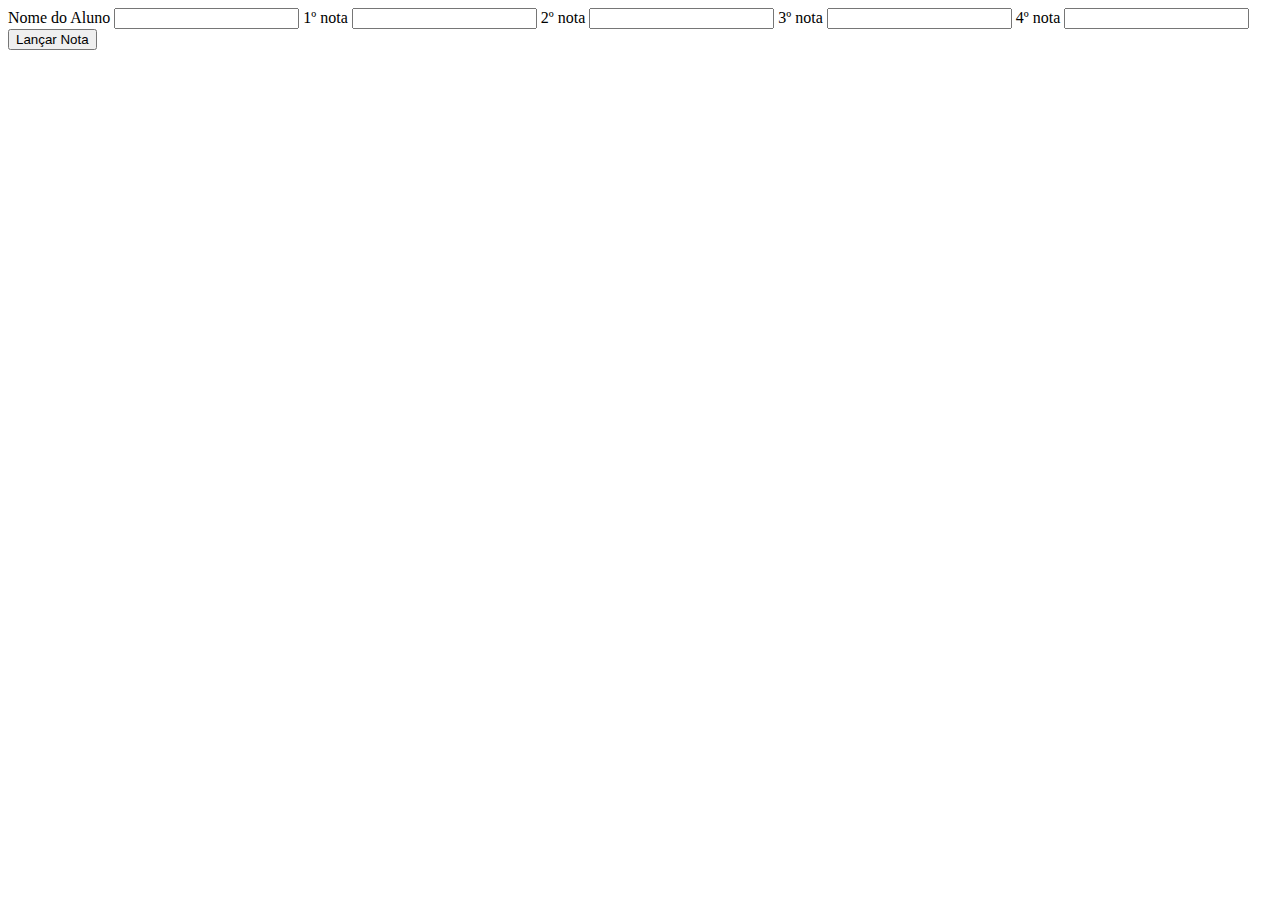
<file: php_nota/index.html>
<!DOCTYPE html>
<html lang="en">
<head>
    <meta charset="UTF-8">
    <meta name="viewport" content="width=device-width, initial-scale=1.0">
    <title>Lançamento de notas</title>
</head>
<body>
    <main class="principal">
        <form action="nota_aluno.php" method="post">

            <label for="nm_aluno">Nome do Aluno</label>
            <input type="text" name="nm_aluno" id="nm_aluno">

            <label for="nota01">1º nota</label>
            <input type="text" name="nota01" id="nota01">
            
            <label for="nota02">2º nota</label>
            <input type="text" name="nota02" id="nota02">

            <label for="nota03">3º nota</label>
            <input type="text" name="nota03" id="nota03">

            <label for="nota04">4º nota</label>
            <input type="text" name="nota04" id="nota04">

        <button type="button">Lançar Nota</button>

        </form>

    </main>
</body>
</html>
</file>
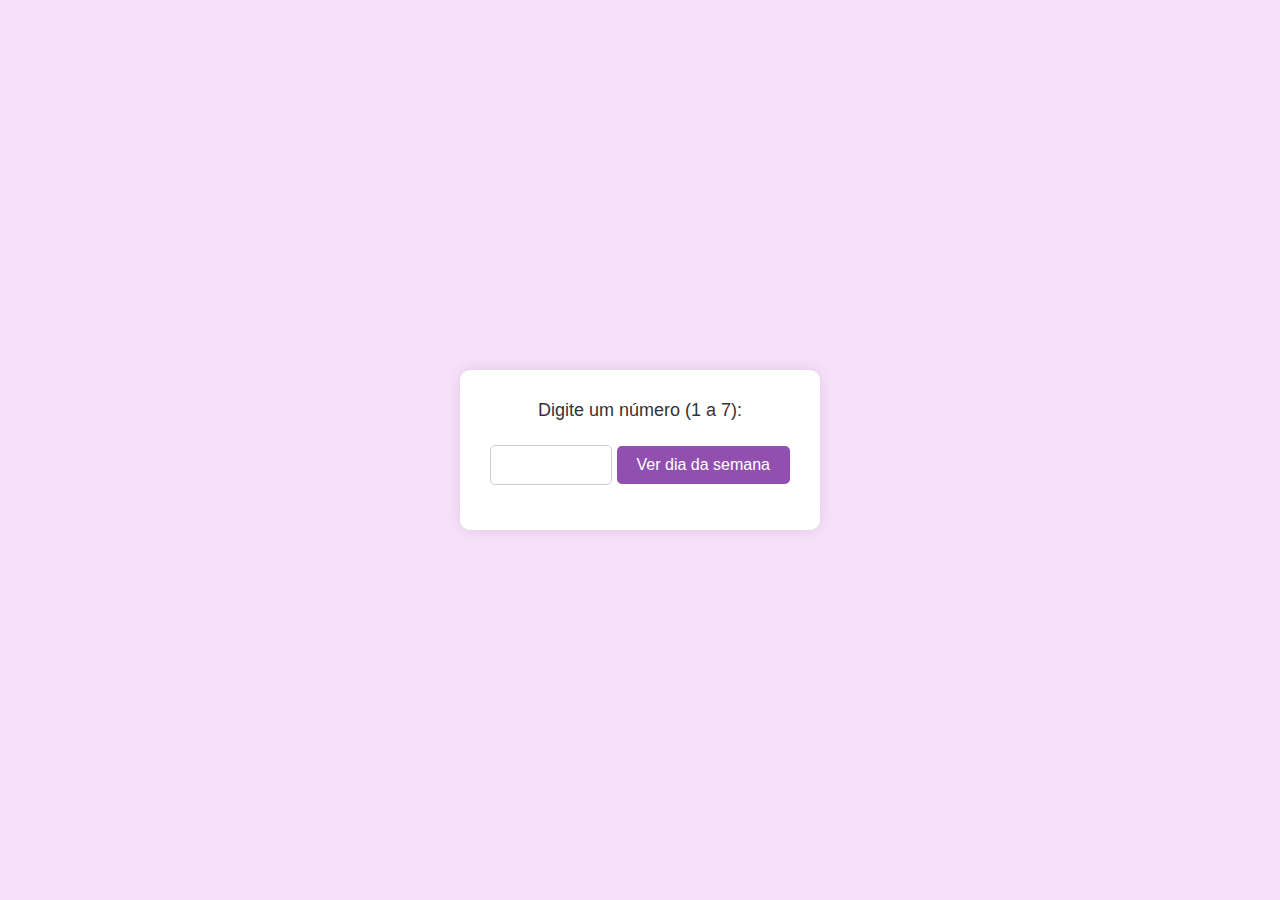
<file: switchcase pw1/index.html>
<!DOCTYPE html>
<html lang="en">
<head>
    <meta charset="UTF-8">
    <meta name="viewport" content="width=device-width, initial-scale=1.0">
    <link rel="stylesheet" href="style.css"> 

    <title>Dia da semana</title>
</head>
<body>
    <form action="script.php" method="POST">
        <label for="numero">Digite um número (1 a 7):</label>
        <input type="number" id="numero" name="numero" min="1" max="7" required>
        <button type="submit">Ver dia da semana</button>
    </form>

</body>
</html>
</file>
<file: switchcase pw1/style.css>
body {
            font-family: sans-serif;
            background: #f7e0fa;
            display: flex;
            justify-content: center;
            align-items: center;
            height: 100vh;
            margin: 0;
        }

        form {
            background-color: #fff;
            padding: 30px;
            border-radius: 10px;
            box-shadow: 0 0 15px rgba(0, 0, 0, 0.1);
            text-align: center;
            height: 100px;
            align-items: center;
        }

        label {
            font-size: 18px;
            display: block;
            margin-bottom: 10px;
            color: #333;
            
        }


        input[type="number"] {
            padding: 10px;
            width: 100px;
            font-size: 16px;
            border: 1px solid #ccc;
            border-radius: 5px;
           
        }

        button {
            margin-top: 15px;
            padding: 10px 20px;
            background-color: #9150af;
            color: white;
            border: none;
            border-radius: 5px;
            font-size: 16px;
            cursor: pointer;
        }

        button:hover {
            background-color: #4d0047;
        }
</file>
